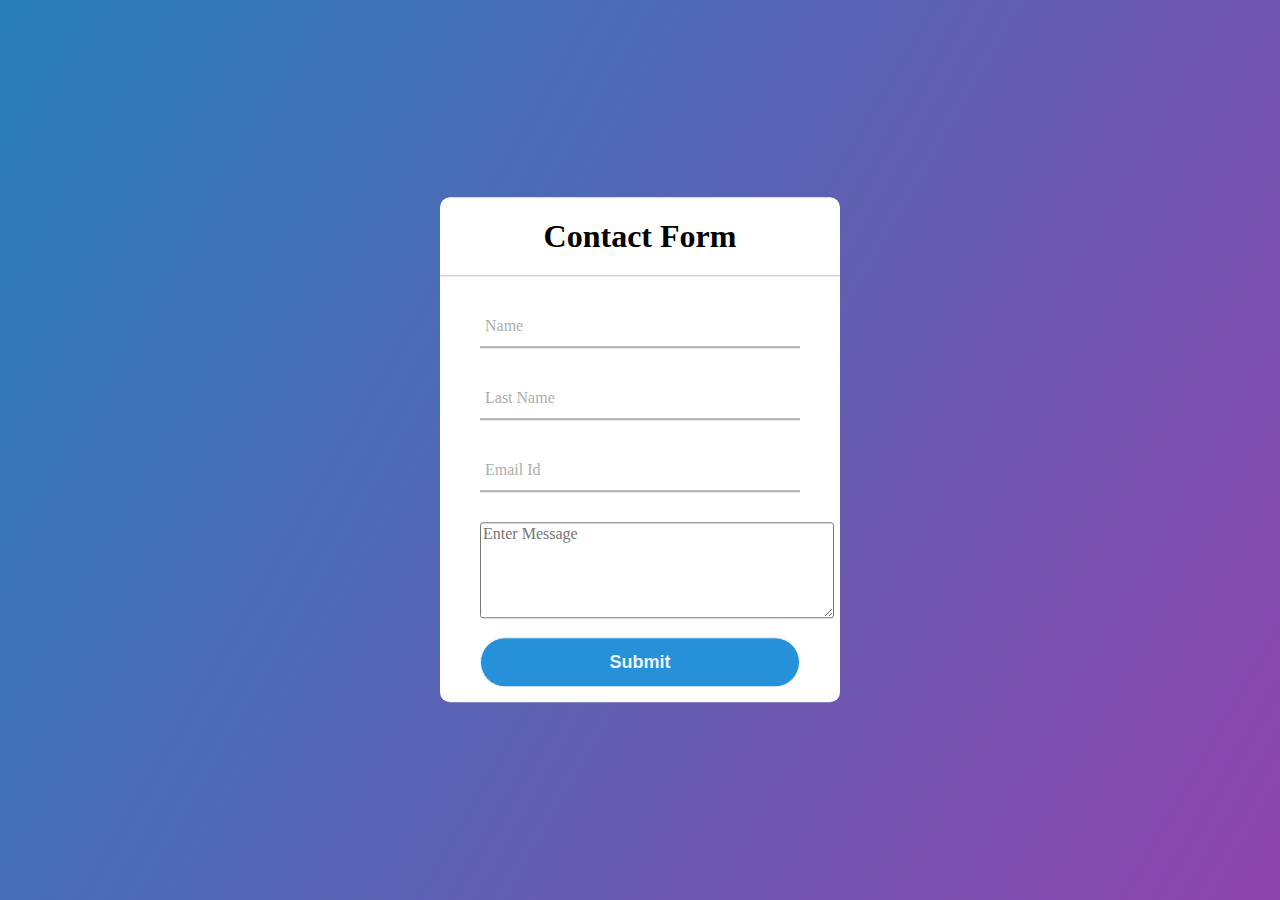
<file: Task1/Task1.html>
<!DOCTYPE html>
<html lang="en">
<head>
    <meta charset="UTF-8">
    <meta name="viewport" content="width=device-width, initial-scale=1.0">
    <title>Contact Form</title>
    <link rel="stylesheet" href="Task1.css">
</head>
<body>
    <div class="center">
        <h1>Contact Form</h1>
        <form action="https://formspree.io/f/xeqbebdd" method="post">
            <div class="txt_field">
                <input type="text" required>
                <span></span>
                <label>Name</label>
            </div>

            <div class="txt_field">
                <input type="text" required>
                <span></span>
                <label>Last Name</label>
            </div>

            <div class="txt_field">
                <input type="email" required>
                <span></span>
                <label>Email Id</label>
            </div>

            <textarea name="Message" cols="37" rows="5"  placeholder="Enter Message"></textarea>

            <input type="submit" value="Submit">

        </form>
    </div>
</body>
</html>
</file>
<file: Task1/Task1.css>
body{
    margin: 0;
    padding: 0;
    font-family: montserrat;
    background: linear-gradient(120deg,#2980b9,#8e44ad);
    height: 100vh;
    overflow: hidden;
}

.center{
    position: absolute;
    top: 50%;
    left: 50%;
    transform: translate(-50%,-50%);
    width: 400px;
    background: white;
    border-radius: 10px;
}

.center h1{
    text-align: center;
    padding: 0 0 20px 0;
    border-bottom: 1px solid silver;
}

.center form{
    padding: 0 40px;
    box-sizing: border-box;
}

form .txt_field{
    position: relative;
    border-bottom: 2px solid #adadad;
    margin: 30px 0;
}

.txt_field input{
    width: 100%;
    padding: 0 5px ;
    height: 40px;
    font-size: 16px;
    border: none;
    background: none;
    outline: none;
}

.txt_field label{
    position: absolute;
    top: 50%;
    left: 5px;
    color: #adadad;
    transform: translateY(-50%);
    font-size: 16px;
    pointer-events: none;
    transition: .5s;
}

.txt_field span::before{
    content: '';
    position: absolute;
    top: 40px;
    left: 0;
    width: 0%;
    height: 2px;
    background: #2691d9;
    transition: 0.5s;
}

.txt_field input:focus ~ label,
.txt_field input:valid ~ label{
    top: -5px;
    color: #2691d9;
}

.txt_field input:focus ~ span::before,
.txt_field input:valid ~ span::before{
    width: 100%;
}

input[type="submit"]{
    width: 100%;
    height: 50px;
    border: 1px solid;
    background: #2691d9;
    border-radius: 25px;
    font-size: 18px;
    color: #e9f4fb;
    font-weight: 700;
    cursor: pointer;
    outline: none;
    margin-top: 15px;
    margin-bottom: 15px;
}

input[type="submit"]:hover{
    background-color: #1376b8;
    border-color: #2691d9;
    transition: 0.5s;
}

textarea{
    color: black;
    font-size: 16px;
    padding: 2px 2px;
    border-radius: 3px;
    font-family: montserrat;
}

textarea:focus-within{
    outline: none;
    border-color: #2691d9;
    border-width: 2px;
}
</file>
